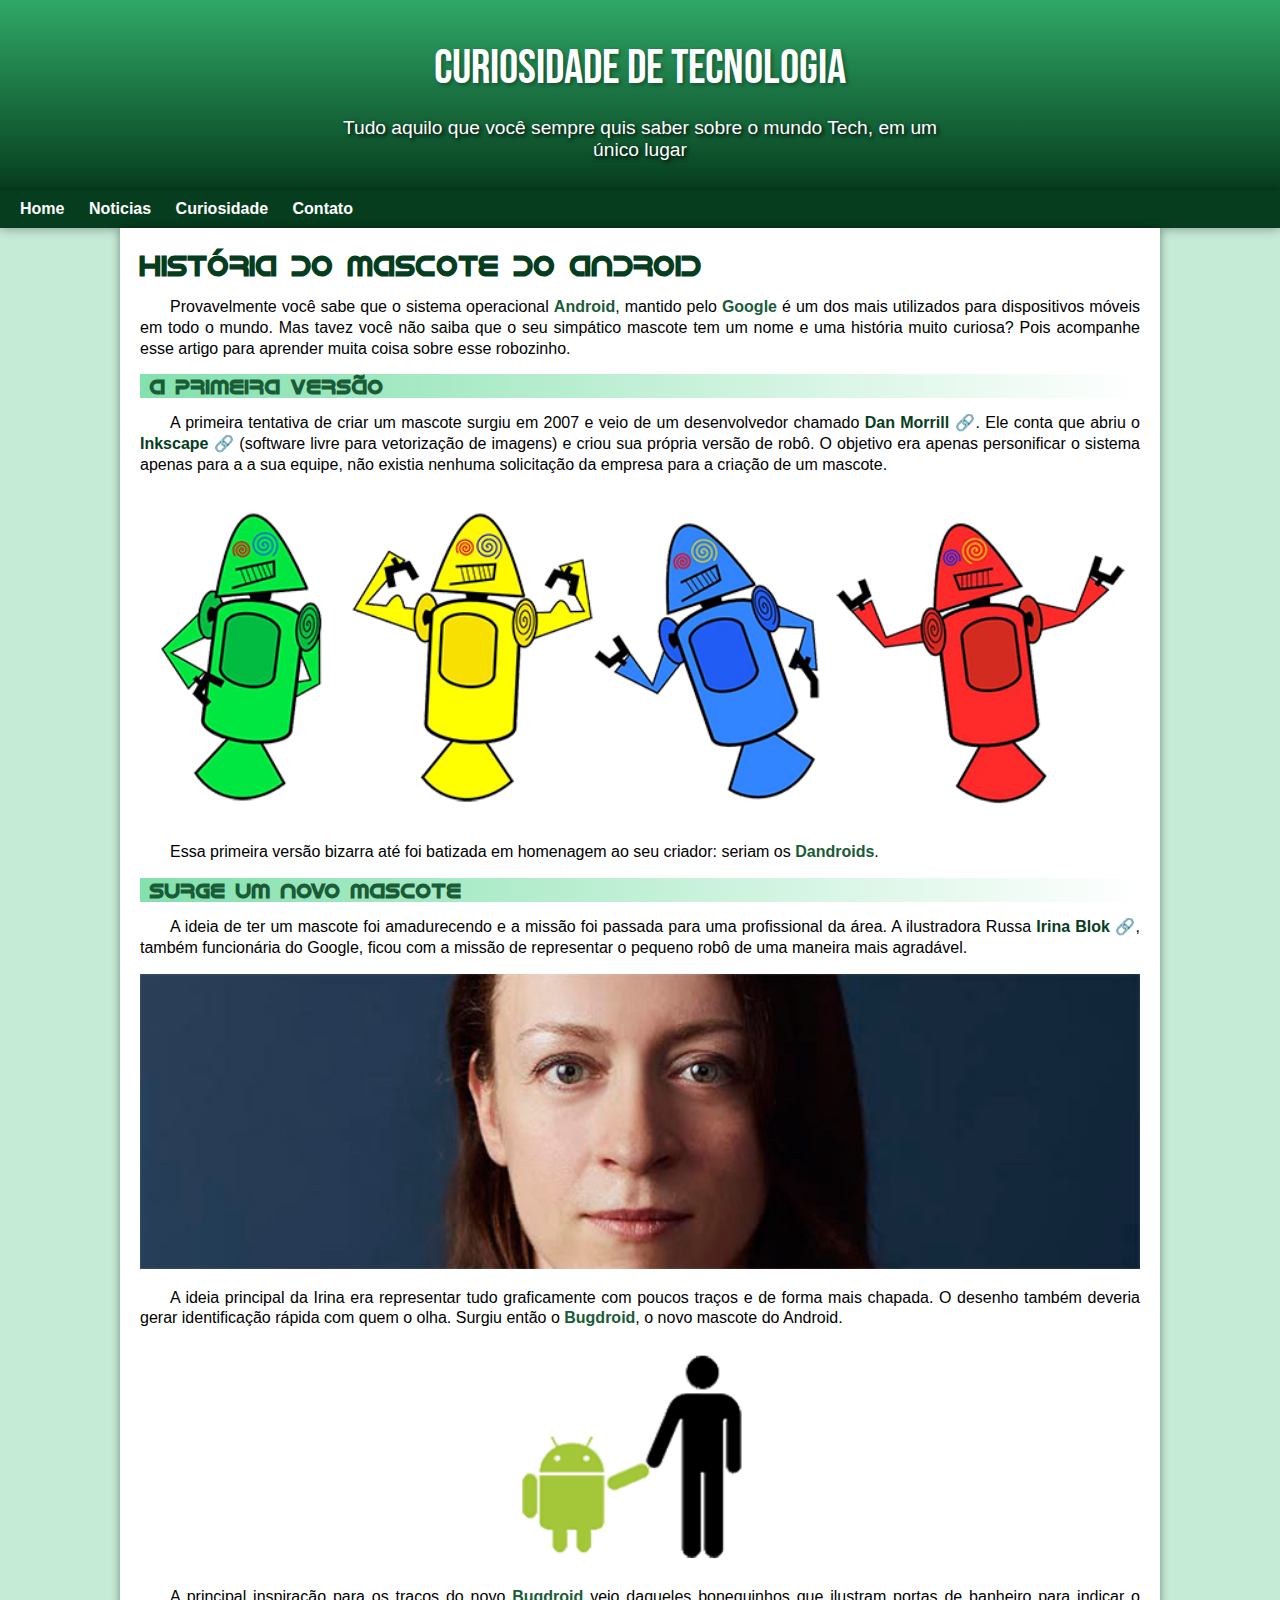
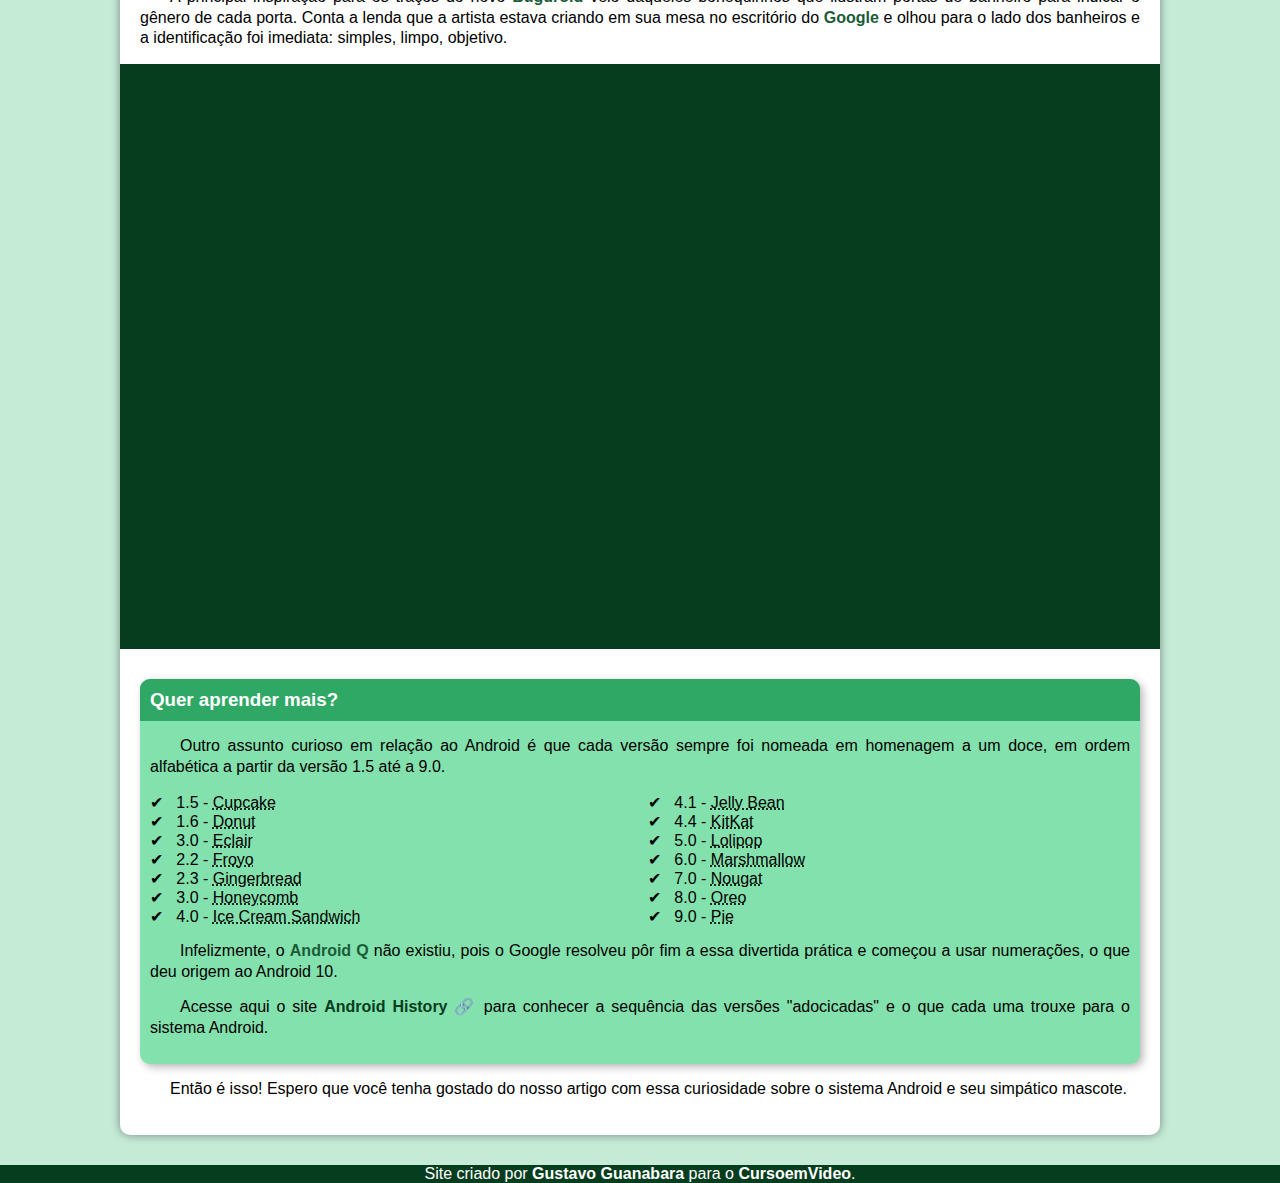
<file: index.html>
<!DOCTYPE html>
<html lang="pt-br">
<head>
    <meta charset="UTF-8">
    <meta http-equiv="X-UA-Compatible" content="IE=edge">
    <meta name="viewport" content="width=device-width, initial-scale=1.0">
    <title>Como surgiu o mascote do Android?</title>
    <link rel="shortcut icon" href="imagens/favicon.ico" type="image/x-icon">
    <link rel="stylesheet" href="style/style.css">
</head>
<body>
    <header>
        <h1>Curiosidade de Tecnologia</h1>
        <p>Tudo aquilo que você sempre quis saber sobre o mundo Tech, em um único lugar</p>        
    </header>
    <nav>
        <a href="#">Home</a>
        <a href="#">Noticias</a>
        <a href="#">Curiosidade</a>
        <a href="#">Contato</a>
    </nav>
    <main>
        <article>
            <h1>
                História do Mascote do Android
            </h1>

            <p>
                Provavelmente você sabe que o sistema operacional <strong>Android</strong>, mantido pelo <strong>Google</strong> é um dos mais utilizados para dispositivos móveis em todo o mundo. Mas tavez você não saiba que o seu simpático mascote tem um nome e uma história muito curiosa? Pois acompanhe esse artigo para aprender muita coisa sobre esse robozinho.
            </p>

            <h2>
                A primeira versão
            </h2>

            <p>
                A primeira tentativa de criar um mascote surgiu em 2007 e veio de um desenvolvedor chamado <a href="#" target="_blank" class="externo">Dan Morrill</a>. Ele conta que abriu o <a href="#" target="_blank" class="externo">Inkscape</a> (software livre para vetorização de imagens) e criou sua própria versão de robô. O objetivo era apenas personificar o sistema apenas para a a sua equipe, não existia nenhuma solicitação da empresa para a criação de um mascote.
            </p>

            <picture>
                <source media="(max-width: 700px)" srcset="imagens/dan-droids-pq.png">
                <img src="imagens/dan-droids.png" alt="Primeiro mascote do Android">
            </picture>

            <p>
                Essa primeira versão bizarra até foi batizada em homenagem ao seu criador: seriam os <strong>Dandroids</strong>.
            </p>

            <h2>
                Surge um novo mascote
            </h2>

            <p>
                A ideia de ter um mascote foi amadurecendo e a missão foi passada para uma profissional da área. A ilustradora Russa <a href="#" target="_blank" class="externo">Irina Blok</a>, também funcionária do Google, ficou com a missão de representar o pequeno robô de uma maneira mais agradável.
            </p>

            <picture>
                <source media="(max-width:700px )" srcset="imagens/irina-blok-pq.jpg">
                <img src="imagens/irina-blok.jpg" alt="Irina Blok, criadora do Bugdroid">
            </picture>

            <p>
                A ideia principal da Irina era representar tudo graficamente com poucos traços e de forma mais chapada. O desenho também deveria gerar identificação rápida com quem o olha. Surgiu então o <strong>Bugdroid</strong>, o novo mascote do Android.
            </p>

            <img src="imagens/bugdroid.png" class="pequena" alt="Bugdroid">

            <p>
                A principal inspiração para os traços do novo <strong>Bugdroid</strong> veio daqueles bonequinhos que ilustram portas de banheiro para indicar o gênero de cada porta. Conta a lenda que a artista estava criando em sua mesa no escritório do <strong>Google</strong> e olhou para o lado dos banheiros e a identificação foi imediata: simples, limpo, objetivo.
            </p>

            <div class="video">
                <iframe width="560px" height="315px" src="https://www.youtube.com/embed/l2UDgpLz20M" title="YouTube video player" frameborder="0" allow="accelerometer; autoplay; clipboard-write; encrypted-media; gyroscope; picture-in-picture" allowfullscreen></iframe>
            </div>
            
            <aside>
                <h3>
                    Quer aprender mais?
                </h3>

                <p>
                    Outro assunto curioso em relação ao Android é que cada versão sempre foi nomeada em homenagem a um doce, em ordem alfabética a partir da versão 1.5 até a 9.0.
                </p>

                <ul>
                    <li>
                        1.5 - <abbr title="Bolo de Copo">Cupcake</abbr>
                    </li>
                    <li>
                        1.6 - <abbr title="Rosquinha">Donut</abbr>
                    </li>
                    <li>
                        3.0 - <abbr title="Bomba">Eclair</abbr>
                    </li>
                    <li>
                        2.2 - <abbr title="Iogurte Congelado">Froyo</abbr>
                    </li>
                    <li>
                        2.3 - <abbr title="Biscoito de Gengibre">Gingerbread</abbr>
                    </li>
                    <li>
                        3.0 - <abbr title="Favo de Mel">Honeycomb</abbr>
                    </li>
                    <li>
                        4.0 - <abbr title="Sanduíche de Sorvete">Ice Cream Sandwich</abbr>
                    </li>
                    <li>
                        4.1 - <abbr title="Jujuba">Jelly Bean</abbr>
                    </li>
                    <li>
                        4.4 - <abbr title="KitKat">KitKat</abbr>
                    </li>
                    <li>
                        5.0 - <abbr title="Pirulito">Lolipop</abbr>
                    </li>
                    <li>
                        6.0 - <abbr title="Marshmallow">Marshmallow</abbr>
                    </li>
                    <li>
                        7.0 - <abbr title="Tottone">Nougat</abbr>
                    </li>
                    <li>
                        8.0 - <abbr title="Oreo">Oreo</abbr>
                    </li>
                    <li>
                        9.0 - <abbr title="Torta">Pie</abbr>
                    </li>
                </ul>

                <p>
                    Infelizmente, o <strong>Android Q</strong> não existiu, pois o Google resolveu pôr fim a essa divertida prática e começou a usar numerações, o que deu origem ao Android 10.
                </p>

                <p>
                    Acesse aqui o site <a href="#" target="_blank" class="externo">Android History</a> para conhecer a sequência das versões "adocicadas" e o que cada uma trouxe para o sistema Android.
                </p>
            </aside>
            

            <p>
                Então é isso! Espero que você tenha gostado do nosso artigo com essa curiosidade sobre o sistema Android e seu simpático mascote.

            </p>    
            
        </article>
    </main>
    <footer>
        <p>Site criado por <a href="#" target="_blank">Gustavo Guanabara</a> para o <a href="#" target="_blank">CursoemVideo</a>.</p>
    </footer>

    
    
</body>
</html>
</file>
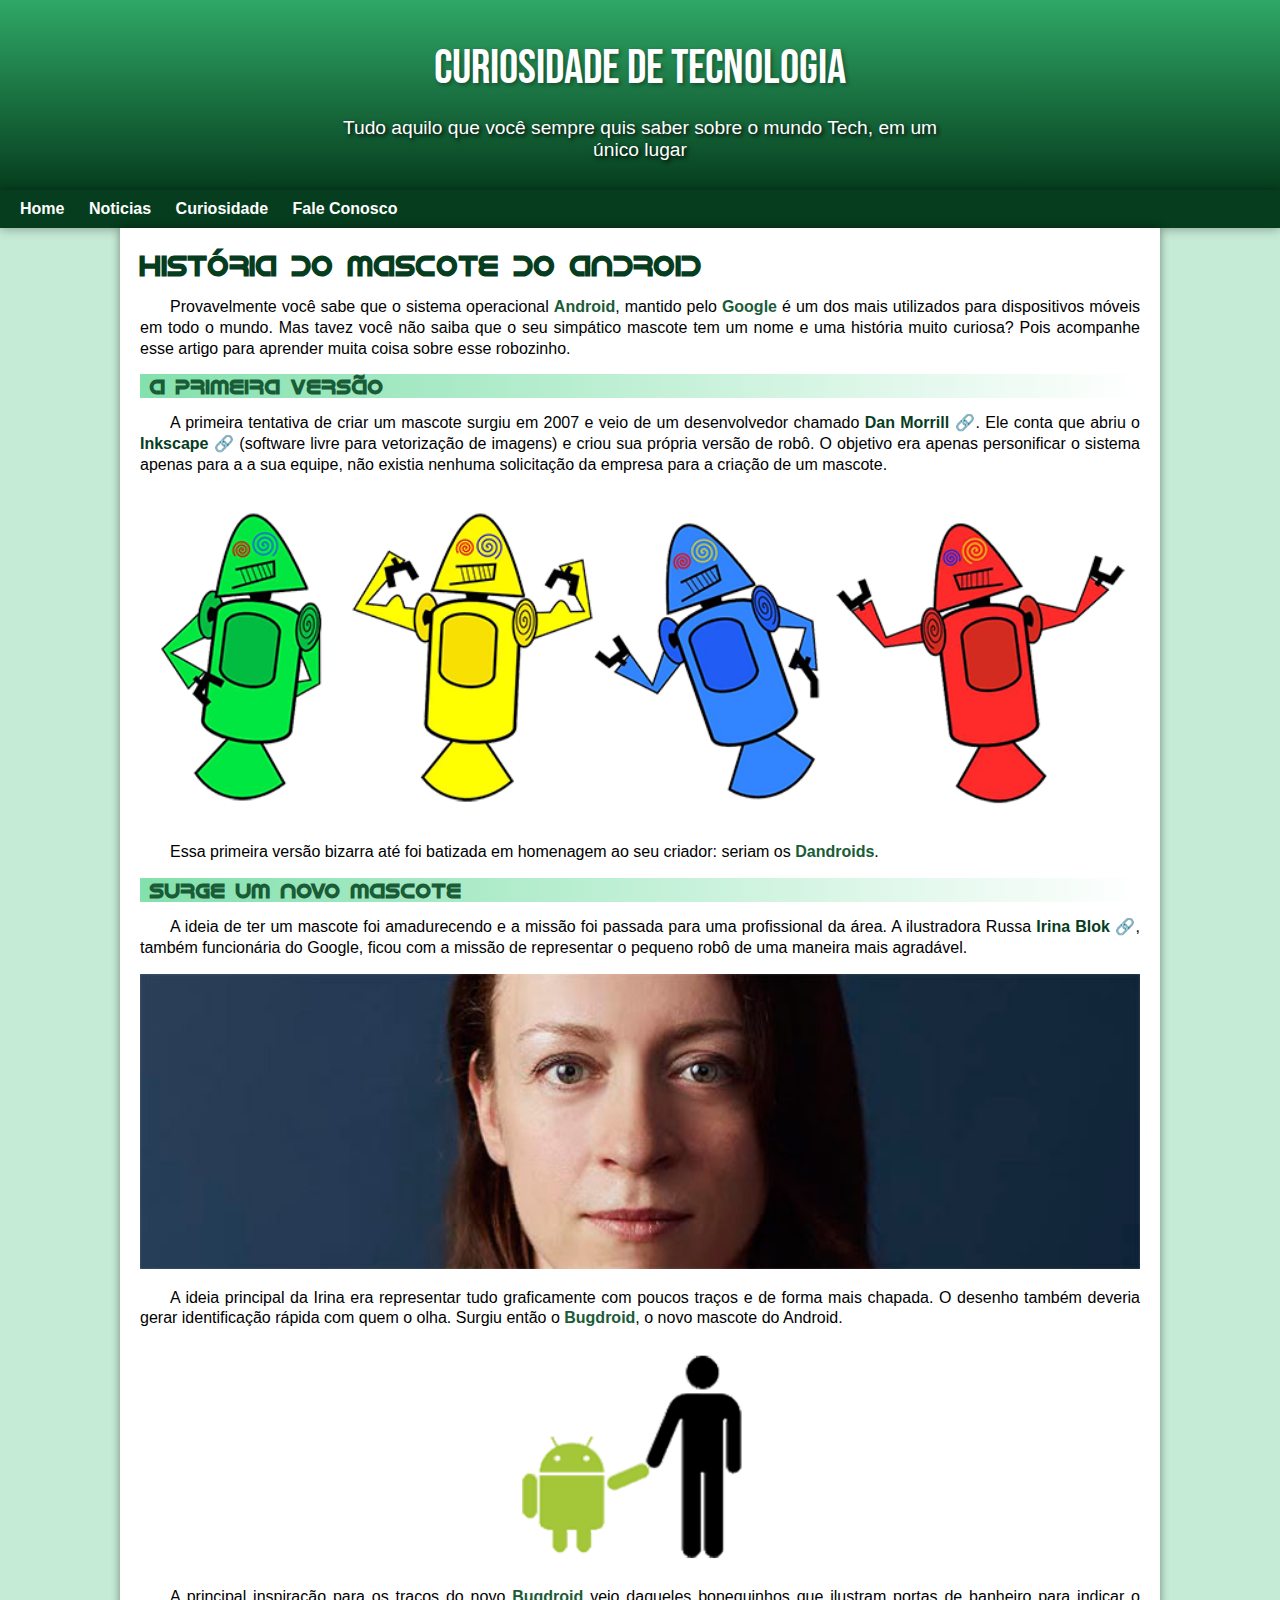
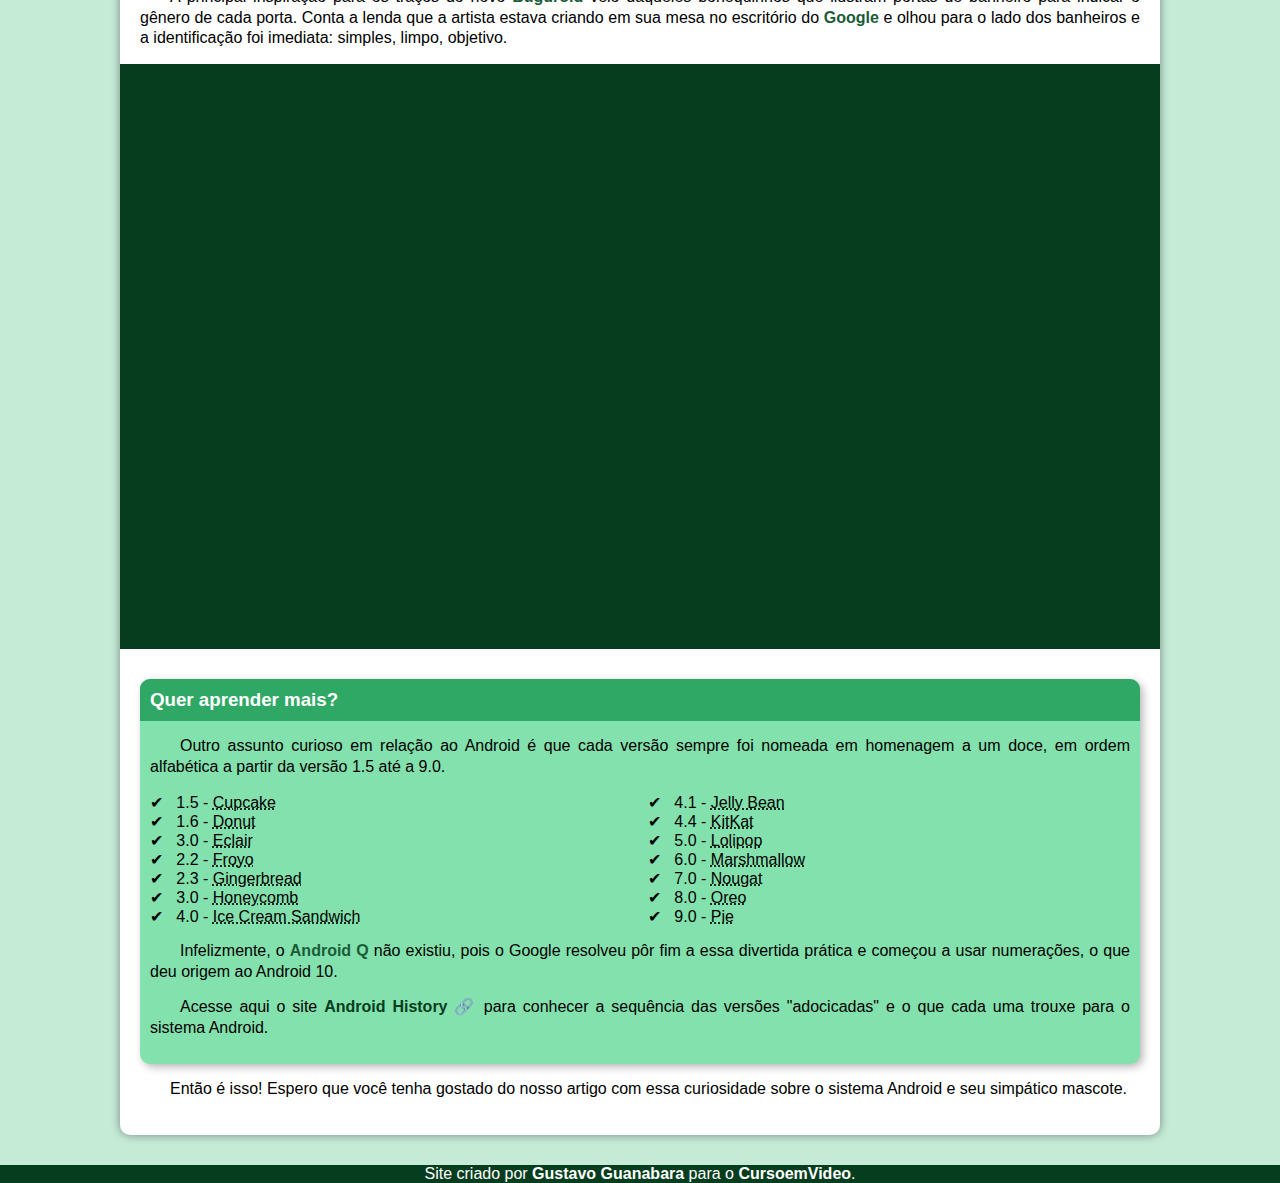
<file: desafio10.html>
<!DOCTYPE html>
<html lang="pt-br">
<head>
    <meta charset="UTF-8">
    <meta http-equiv="X-UA-Compatible" content="IE=edge">
    <meta name="viewport" content="width=device-width, initial-scale=1.0">
    <title>Como surgiu o mascote do Android?</title>
    <link rel="shortcut icon" href="imagens/favicon.ico" type="image/x-icon">
    <link rel="stylesheet" href="style/style.css">
</head>
<body>
    <header>
        <h1>Curiosidade de Tecnologia</h1>
        <p>Tudo aquilo que você sempre quis saber sobre o mundo Tech, em um único lugar</p>        
    </header>
    <nav>
        <a href="#">Home</a>
        <a href="#">Noticias</a>
        <a href="#">Curiosidade</a>
        <a href="#">Fale Conosco</a>
    </nav>
    <main>
        <article>
            <h1>
                História do Mascote do Android
            </h1>

            <p>
                Provavelmente você sabe que o sistema operacional <strong>Android</strong>, mantido pelo <strong>Google</strong> é um dos mais utilizados para dispositivos móveis em todo o mundo. Mas tavez você não saiba que o seu simpático mascote tem um nome e uma história muito curiosa? Pois acompanhe esse artigo para aprender muita coisa sobre esse robozinho.
            </p>

            <h2>
                A primeira versão
            </h2>

            <p>
                A primeira tentativa de criar um mascote surgiu em 2007 e veio de um desenvolvedor chamado <a href="#" target="_blank" class="externo">Dan Morrill</a>. Ele conta que abriu o <a href="#" target="_blank" class="externo">Inkscape</a> (software livre para vetorização de imagens) e criou sua própria versão de robô. O objetivo era apenas personificar o sistema apenas para a a sua equipe, não existia nenhuma solicitação da empresa para a criação de um mascote.
            </p>

            <picture>
                <source media="(max-width: 700px)" srcset="imagens/dan-droids-pq.png">
                <img src="imagens/dan-droids.png" alt="Primeiro mascote do Android">
            </picture>

            <p>
                Essa primeira versão bizarra até foi batizada em homenagem ao seu criador: seriam os <strong>Dandroids</strong>.
            </p>

            <h2>
                Surge um novo mascote
            </h2>

            <p>
                A ideia de ter um mascote foi amadurecendo e a missão foi passada para uma profissional da área. A ilustradora Russa <a href="#" target="_blank" class="externo">Irina Blok</a>, também funcionária do Google, ficou com a missão de representar o pequeno robô de uma maneira mais agradável.
            </p>

            <picture>
                <source media="(max-width:700px )" srcset="imagens/irina-blok-pq.jpg">
                <img src="imagens/irina-blok.jpg" alt="Irina Blok, criadora do Bugdroid">
            </picture>

            <p>
                A ideia principal da Irina era representar tudo graficamente com poucos traços e de forma mais chapada. O desenho também deveria gerar identificação rápida com quem o olha. Surgiu então o <strong>Bugdroid</strong>, o novo mascote do Android.
            </p>

            <img src="imagens/bugdroid.png" class="pequena" alt="Bugdroid">

            <p>
                A principal inspiração para os traços do novo <strong>Bugdroid</strong> veio daqueles bonequinhos que ilustram portas de banheiro para indicar o gênero de cada porta. Conta a lenda que a artista estava criando em sua mesa no escritório do <strong>Google</strong> e olhou para o lado dos banheiros e a identificação foi imediata: simples, limpo, objetivo.
            </p>

            <div class="video">
                <iframe width="560px" height="315px" src="https://www.youtube.com/embed/l2UDgpLz20M" title="YouTube video player" frameborder="0" allow="accelerometer; autoplay; clipboard-write; encrypted-media; gyroscope; picture-in-picture" allowfullscreen></iframe>
            </div>
            
            <aside>
                <h3>
                    Quer aprender mais?
                </h3>

                <p>
                    Outro assunto curioso em relação ao Android é que cada versão sempre foi nomeada em homenagem a um doce, em ordem alfabética a partir da versão 1.5 até a 9.0.
                </p>

                <ul>
                    <li>
                        1.5 - <abbr title="Bolo de Copo">Cupcake</abbr>
                    </li>
                    <li>
                        1.6 - <abbr title="Rosquinha">Donut</abbr>
                    </li>
                    <li>
                        3.0 - <abbr title="Bomba">Eclair</abbr>
                    </li>
                    <li>
                        2.2 - <abbr title="Iogurte Congelado">Froyo</abbr>
                    </li>
                    <li>
                        2.3 - <abbr title="Biscoito de Gengibre">Gingerbread</abbr>
                    </li>
                    <li>
                        3.0 - <abbr title="Favo de Mel">Honeycomb</abbr>
                    </li>
                    <li>
                        4.0 - <abbr title="Sanduíche de Sorvete">Ice Cream Sandwich</abbr>
                    </li>
                    <li>
                        4.1 - <abbr title="Jujuba">Jelly Bean</abbr>
                    </li>
                    <li>
                        4.4 - <abbr title="KitKat">KitKat</abbr>
                    </li>
                    <li>
                        5.0 - <abbr title="Pirulito">Lolipop</abbr>
                    </li>
                    <li>
                        6.0 - <abbr title="Marshmallow">Marshmallow</abbr>
                    </li>
                    <li>
                        7.0 - <abbr title="Tottone">Nougat</abbr>
                    </li>
                    <li>
                        8.0 - <abbr title="Oreo">Oreo</abbr>
                    </li>
                    <li>
                        9.0 - <abbr title="Torta">Pie</abbr>
                    </li>
                </ul>

                <p>
                    Infelizmente, o <strong>Android Q</strong> não existiu, pois o Google resolveu pôr fim a essa divertida prática e começou a usar numerações, o que deu origem ao Android 10.
                </p>

                <p>
                    Acesse aqui o site <a href="#" target="_blank" class="externo">Android History</a> para conhecer a sequência das versões "adocicadas" e o que cada uma trouxe para o sistema Android.
                </p>
            </aside>
            

            <p>
                Então é isso! Espero que você tenha gostado do nosso artigo com essa curiosidade sobre o sistema Android e seu simpático mascote.

            </p>    
            
        </article>
    </main>
    <footer>
        <p>Site criado por <a href="#" target="_blank">Gustavo Guanabara</a> para o <a href="#" target="_blank">CursoemVideo</a>.</p>
    </footer>

    
    
</body>
</html>
</file>
<file: style/style.css>
@charset "UTF-8";

@import url('https://fonts.googleapis.com/css2?family=Bebas+Neue&display=swap');

@font-face {
    font-family: 'Android';
    src: url(../fontes/idroid.otf) format('opentype'),
         url(../fontes/idroid.otf) format('truetype'); 
         font-weight: normal;
         font-size: normal;
}


:root {
    --cor0: #c5ebd6;
    --cor1: #83e1ad;
    --cor2: #3ddc84;
    --cor3: #2fa866;
    --cor4: #1a5c37;
    --cor5: #063d1e;

    --fonte-padrao: Arial, Verdana, Helvetica, sans-serif;
    --fonte-destaque: 'Bebas Neue', cursive;
    --fonte-android: 'Android', cursive;
}

*{
    margin: 0px;
    padding: 0px;
}

body{
    background-color:var(--cor0);
    font-family: var(--fonte-padrao);
}

a.externo::after {
    content: '\00A0\1F517';
}

header {
    background-image: linear-gradient(to bottom, var(--cor3), var(--cor5));
    min-height: 150px;
    text-align: center;
    padding-top: 40px;
    
}

header > h1 {
    color: white;
    font-family: var(--fonte-destaque);
    font-size: 3em;  
    font-weight: normal; 
    margin-bottom: 20px; 
    text-shadow: 2px 2px 4px rgba(0, 0, 0, 0.353);
}

header > p {
    color: white;
    font-family: var(--fonte-padrao);
    font-size: 1.2em;
    max-width: 600px;
    padding-left: 10px;
    padding-right: 10px;
    margin: auto;
    padding-bottom: 10px;
    text-shadow: 2px 2px 4px black;
}

nav{
    background-color: var(--cor5);
    padding: 10px;
    box-shadow: 0px 1px 10px 0px #00000052;    
}

nav > a {
    color: white;
    padding: 10px;
    border-radius: 5px;
    text-decoration: none;
    font-weight: bold;
    transition-duration: 0.5s;
    
}

nav > a:hover{
    background-color: var(--cor3);
    color: var(--cor5);
}

main {
    background-color: white;
    margin: auto;
    margin-bottom: 30px;
    padding: 20px;
    min-width: 300px;
    max-width: 1000px;
    border-bottom-left-radius: 10px;
    border-bottom-right-radius: 10px;
    box-shadow: 0px 0px 10px rgba(0, 0, 0, 0.422);
}

main h1 {
    color:var(--cor5) ;
    font-family: var(--fonte-android);
    font-size: 1.8em;
}

main h2 {
    color:var(--cor4) ;
    font-family:var(--fonte-android);
    font-size: 1.3em;
    background-image: linear-gradient(to right,var(--cor1), transparent);
    padding-left: 10px;
}

main p {
    margin: 15px 0;
    text-align: justify;
    text-indent: 30px;
    font-size: 1em;
    line-height: 1.3em;
}

main strong {
    color:var(--cor4) ;
    font-weight: bold;

}

main a {
    text-decoration: none;
    font-weight: bold;
    color: var(--cor5);
}

main a:hover{
    text-decoration: underline;
    color: var(--cor4);
}

main img {
    width: 100%;
}

main img.pequena {
    max-width: 350px;
    display: block;    
    margin: auto;
}

div.video {    
    background-color: var(--cor5);
    margin: 0px -20px 30px -20px;    
    padding: 20px;
    padding-bottom: 56.5%;

    position: relative;
    
}

div > iframe {
    position: absolute;
    top: 5% ;
    left: 5%;
    width: 90%;
    height: 90%;
    
}



aside {
    background-color: var(--cor1);
    padding: 10px;
    border-radius: 10px; 
    box-shadow: 3px 3px 8px rgba(0, 0, 0, 0.285) ;
}

aside > h3 {
    background-color: var(--cor3);
    color: white;
    padding: 10px;
    margin: -10px -10px 0px -10px;
    border-radius:10px 10px 0px 0px ;

}

aside > ul {
    list-style-type: '\2714\00A0\00A0';
    list-style-position: inside;
    columns: 2;
}



footer {
    background-color: var(--cor5);
    color: white;
    text-align: center;
}

footer a {
    color: white;
    font-weight: bold;
    text-decoration: none;
}

footer a:hover{
    text-decoration: underline;
    color: var(--cor1);

}
</file>
